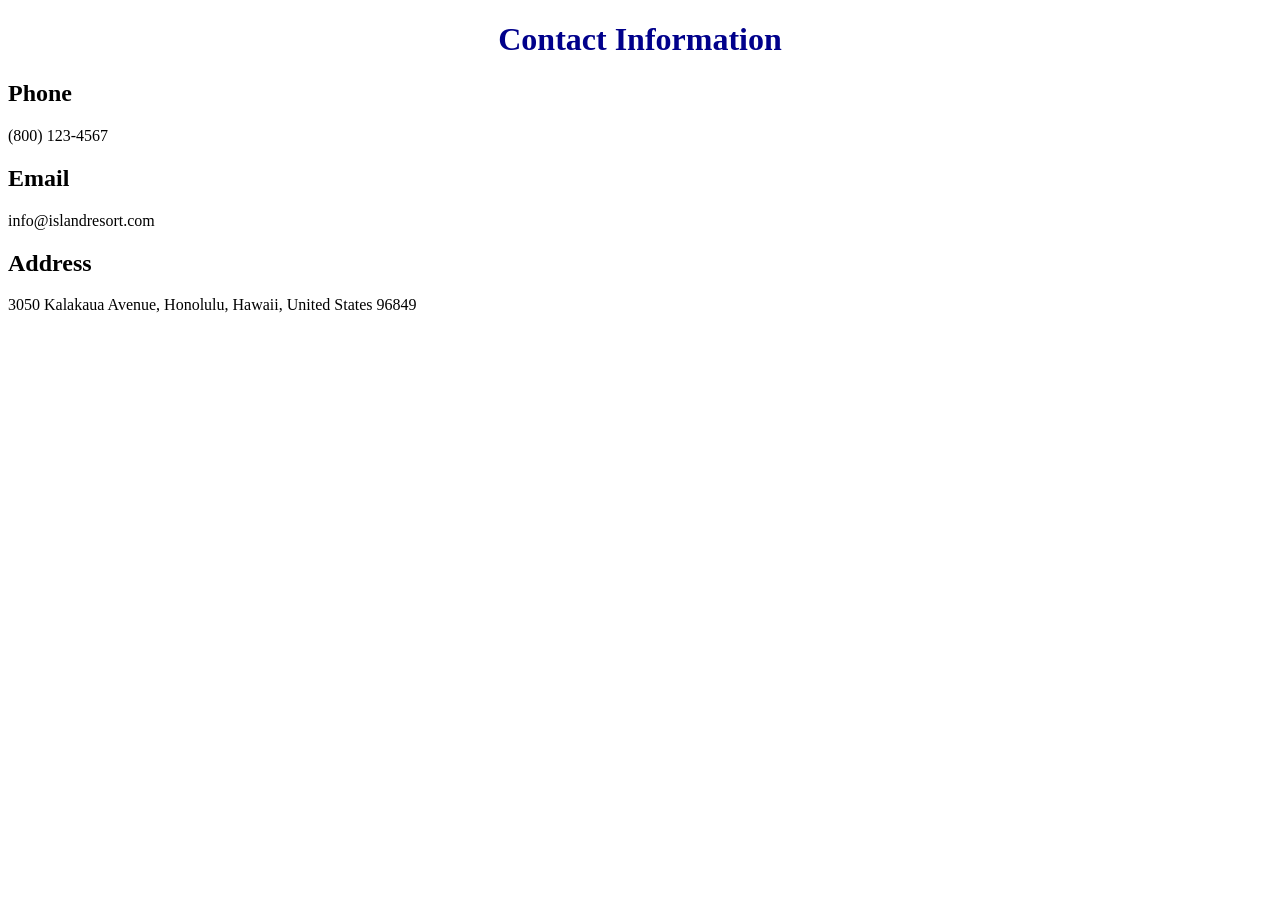
<file: contact.html>
<!DOCTYPE html>
<html lang="en" dir="ltr">
  <head>
    <link href="css/styles.css" rel="stylesheet" type="text/css">
    <meta charset="utf-8">
    <title>Contact Information</title>
  </head>
  <body>
    <h1>Contact Information</h1>
    <h2>Phone</h2>
    <p>(800) 123-4567</p>
    <h2>Email</h2>
    <p>info@islandresort.com</p>
    <h2>Address</h2>
    <p>3050 Kalakaua Avenue, Honolulu, Hawaii, United States 96849</p>
  </body>
</html>
</file>
<file: css/styles.css>
h1 {
  color: #00008b;
  font-style: bold;
  text-align: center;
}

p {
  font-weight: lighter;
}

img {
  border-style: solid;
  border-color: #00008b;
}

a {
  color: #00008b;
}
</file>
